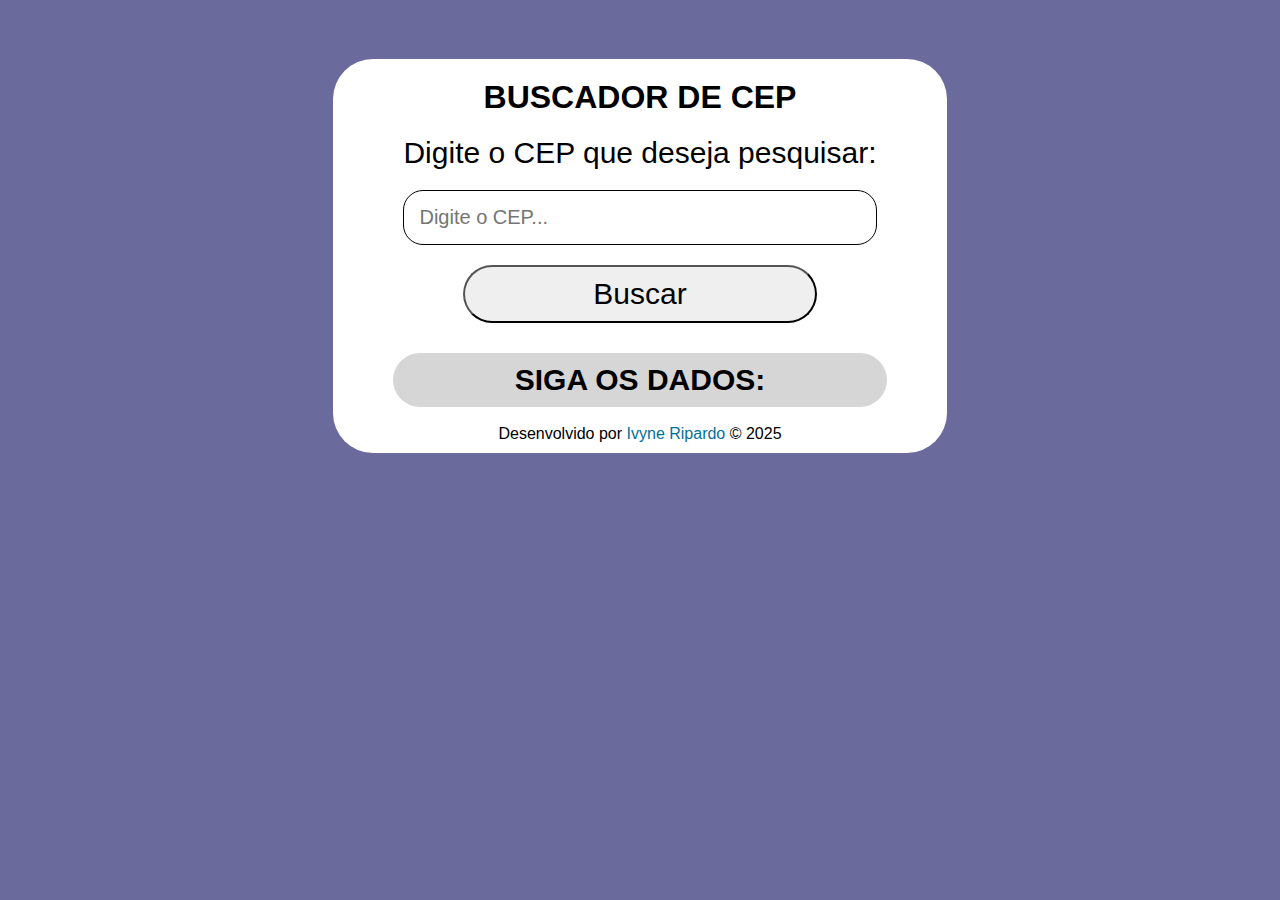
<file: index.html>
<!DOCTYPE html>
<html lang="pt-br">
<head>
    <meta charset="UTF-8">
    <meta name="viewport" content="width=device-width, initial-scale=1.0">
    <title>CEP</title>
    <link rel="stylesheet" href="cep.css">
    <link rel="shortcut icon" href="icon/icon_mundo.png" type="image/x-icon">
    <meta property="og:title" content="Buscador de CEP">
    <meta property="og:description" content="Encontre informações de endereço pelo CEP de forma rápida e prática.">
    <meta property="og:image" content="https://github.com/IvyneRipardo/Buscador-de-CEP/blob/master/icon/icon_mundo.png">
</head>
<body>
    <div class="container">
        <form id="formCep">
            <h1 id="titulo"> BUSCADOR DE CEP </h1>
            <label for="cep">Digite o CEP que deseja pesquisar:</label>
            <input type="text" id="num_cep" placeholder="Digite o CEP...">

            <button type="submit" onClick="buscarCep(event)">Buscar</button>

        </form>

        <div id="resultado">
            <h2>SIGA OS DADOS:</h2>
            <p id="cidade"></p>
            <p id="bairro"></p>
            <p id="rua"></p>
        </div>

        <footer><br>Desenvolvido por <a id="assinatura" href="https://www.linkedin.com/in/ivyne-ripardo/">Ivyne Ripardo</a> © 2025<br></footer>

    </div>

    <script src="cep.js"></script>
</body>
</html>
</file>
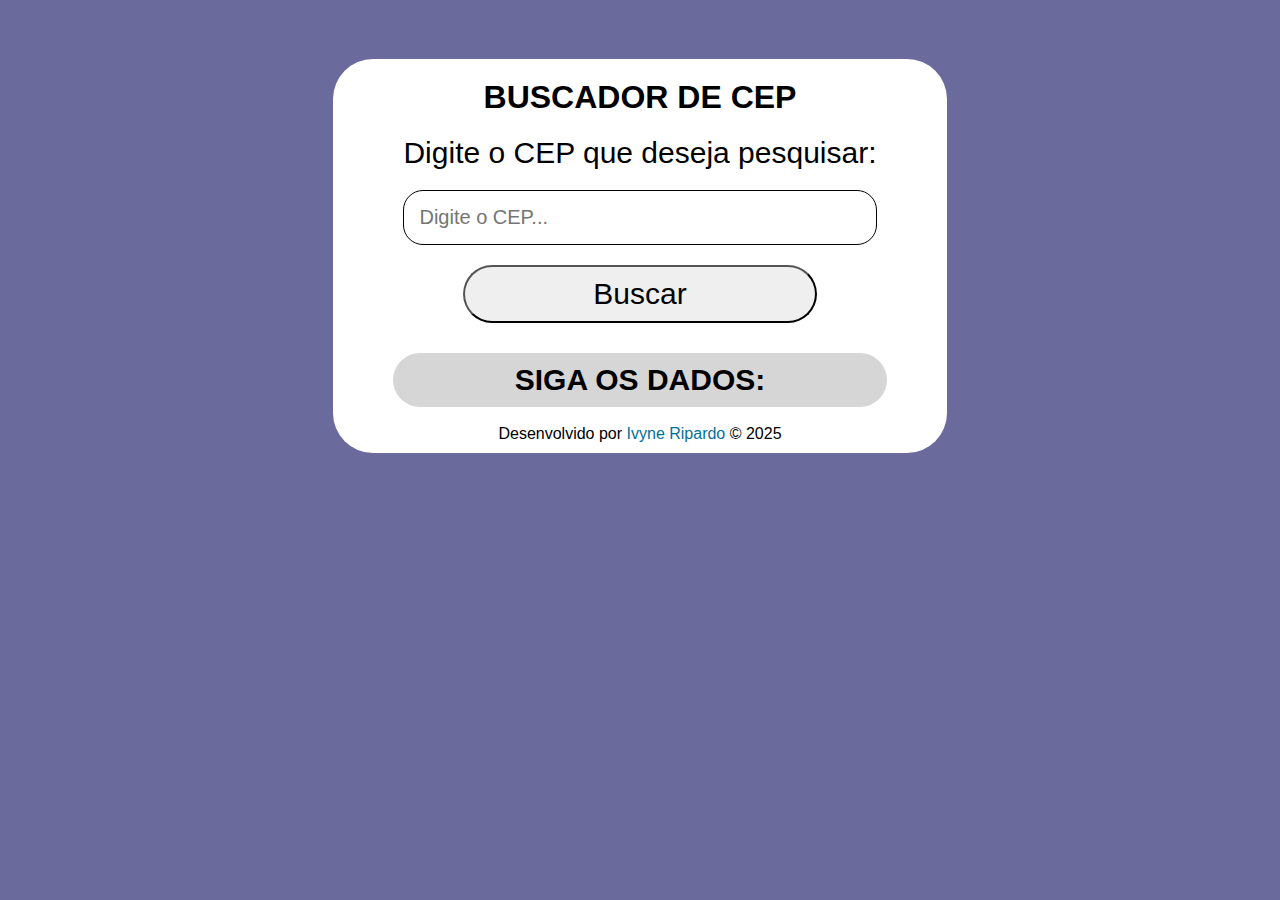
<file: cep.html>
<!DOCTYPE html>
<html lang="pt-br">
<head>
    <meta charset="UTF-8">
    <meta name="viewport" content="width=device-width, initial-scale=1.0">
    <title>CEP</title>
    <link rel="stylesheet" href="cep.css">
    <link rel="shortcut icon" href="icon/icon_mundo.png" type="image/x-icon">
    <meta property="og:title" content="Buscador de CEP">
     <meta property="og:description" content="Encontre informações de endereço pelo CEP de forma rápida e prática.">
    <meta property="og:image" content="https://github.com/IvyneRipardo/Buscador-de-CEP/blob/master/icon/icon_mundo.png">
    <meta property="og:url" content="https://buscadorCEP_ivyne.com">
</head>
<body>
    <div class="container">
        <form id="formCep">
            <h1 id="titulo"> BUSCADOR DE CEP </h1>
            <label for="cep">Digite o CEP que deseja pesquisar:</label>
            <input type="text" id="num_cep" placeholder="Digite o CEP...">

            <button type="submit" onClick="buscarCep(event)">Buscar</button>

        </form>

        <div id="resultado">
            <h2>SIGA OS DADOS:</h2>
            <p id="cidade"></p>
            <p id="bairro"></p>
            <p id="rua"></p>
        </div>

        <footer><br>Desenvolvido por <a id="assinatura" href="https://www.linkedin.com/in/ivyne-ripardo/">Ivyne Ripardo</a> © 2025<br></footer>

    </div>

    <script src="cep.js"></script>
</body>
</html>
</file>
<file: cep.css>
* {
    margin: 0;
    padding: 0;
    font-family:'Gill Sans', 'Gill Sans MT', Calibri, 'Trebuchet MS', sans-serif ;
}

body {
    width: 100vw;
    height: 40vw;
    display: flex;
    text-align: center;
    justify-content: center;
    align-content: center;
    background-color: rgb(106, 106, 156);
}

.container {
    margin: auto;
    padding: 10px;
    background-color: rgb(255, 255, 255);
    border-radius: 40px;

}

footer{
    color: rgb(0, 0, 0);
}

#assinatura{
    color:rgb(3, 112, 155);
    text-decoration: none;
}

/*Formulário*/

#formCep {
    display: flex;
    flex-direction: column;
    gap: 20px;
    margin-right: 50px;
    margin-left: 50px;
    padding: 10px;
}

label{
    font-size: 30px;
}

input{
    padding: 15px;
    border-radius: 20px;
    border: 1px solid black;
    font-size: 20px;
}

button {
    margin-right: 60px;
    margin-left: 60px;
    padding: 10px;
    border-radius: 30px;
    font-size: 30px;
}

#resultado{
    background-color: rgb(214, 214, 214);
    margin-top: 20px;
    margin-right: 50px;
    margin-left: 50px;
    border-radius: 30px;
    padding: 10px;
    font-size: 20px;
}
</file>
